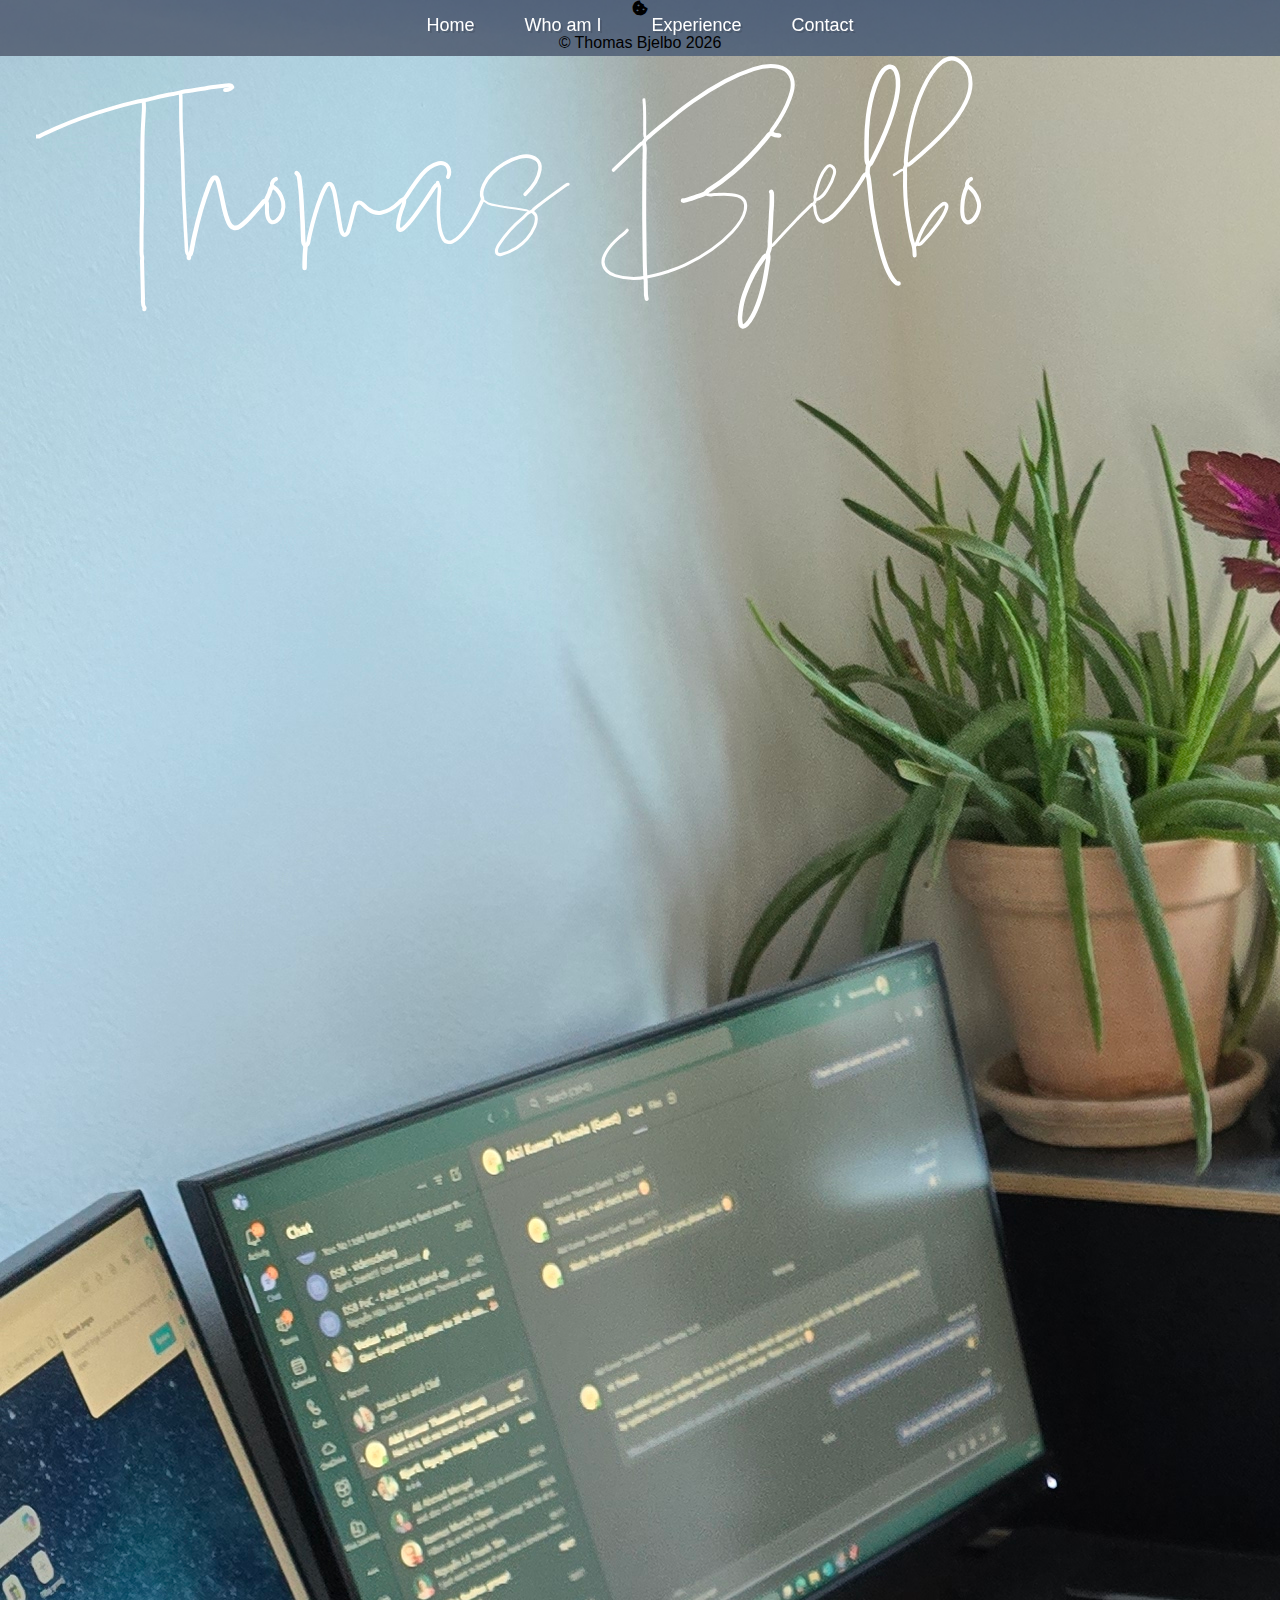
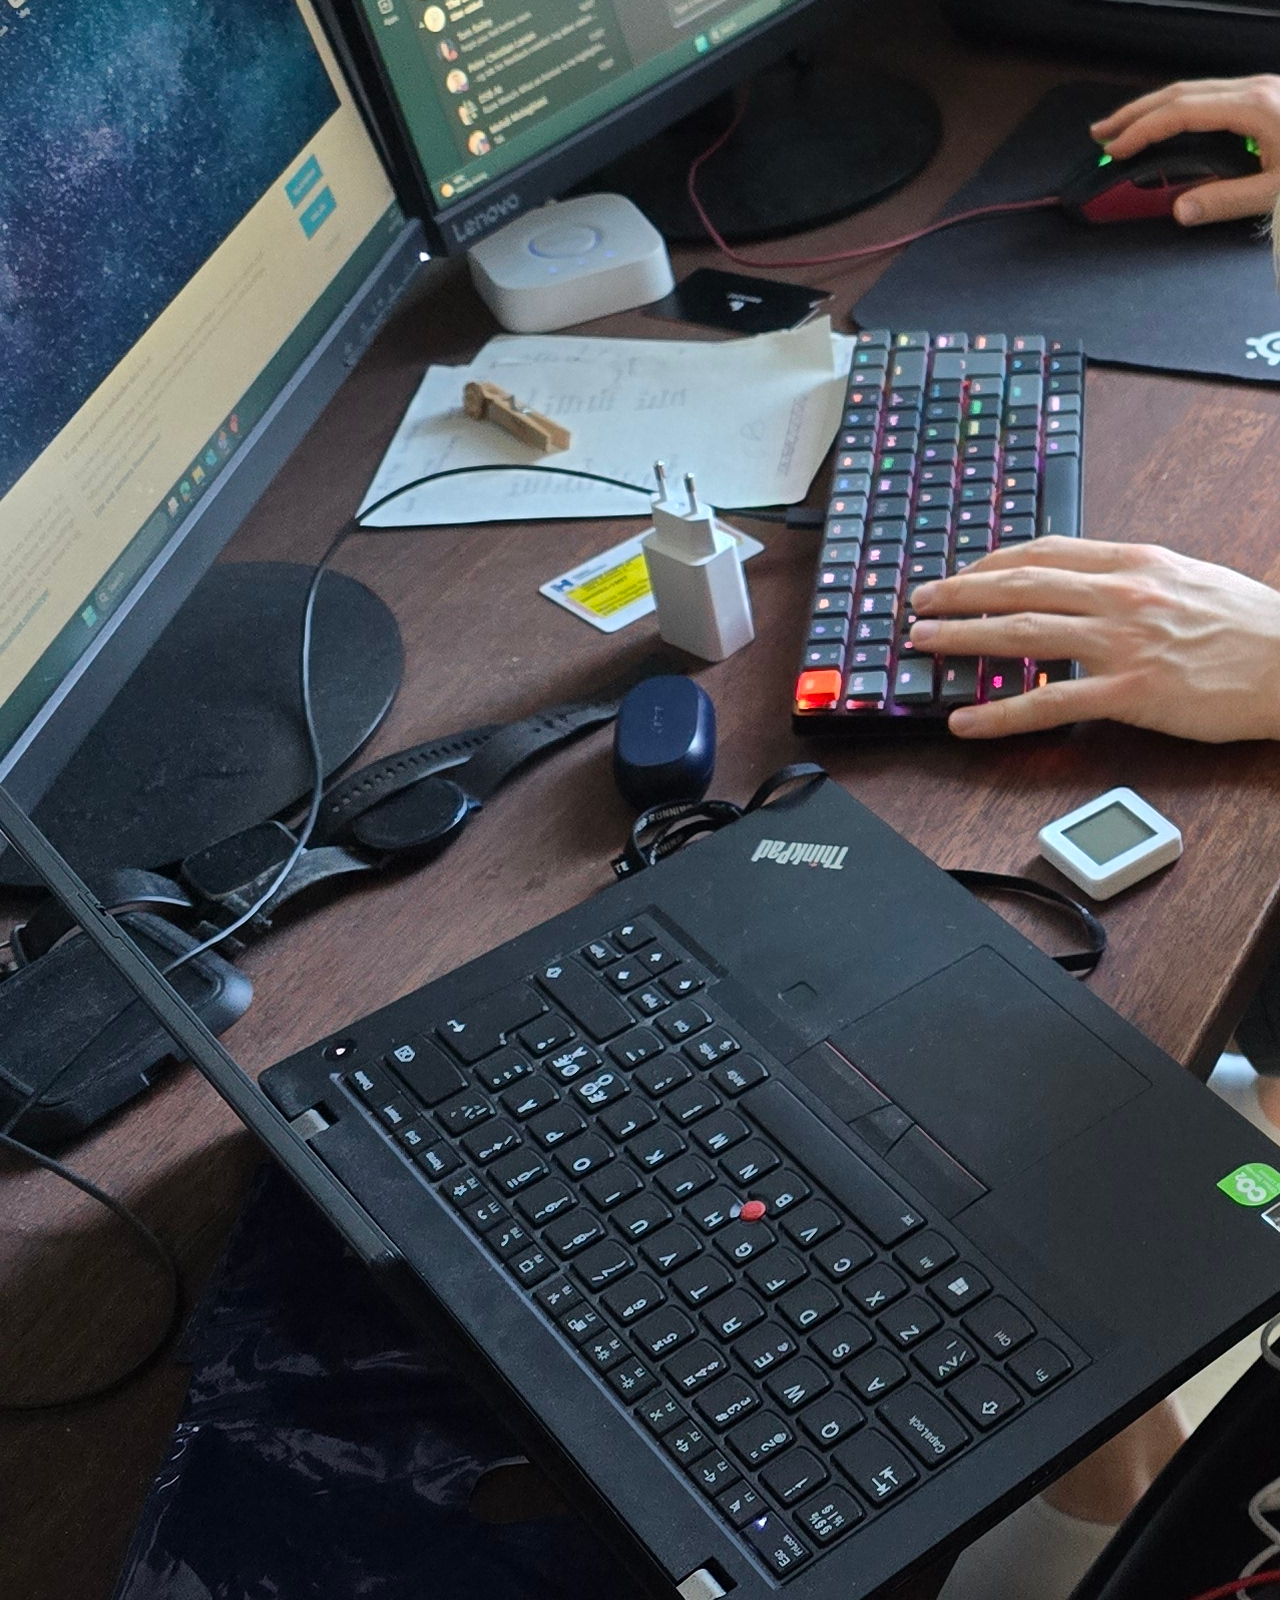
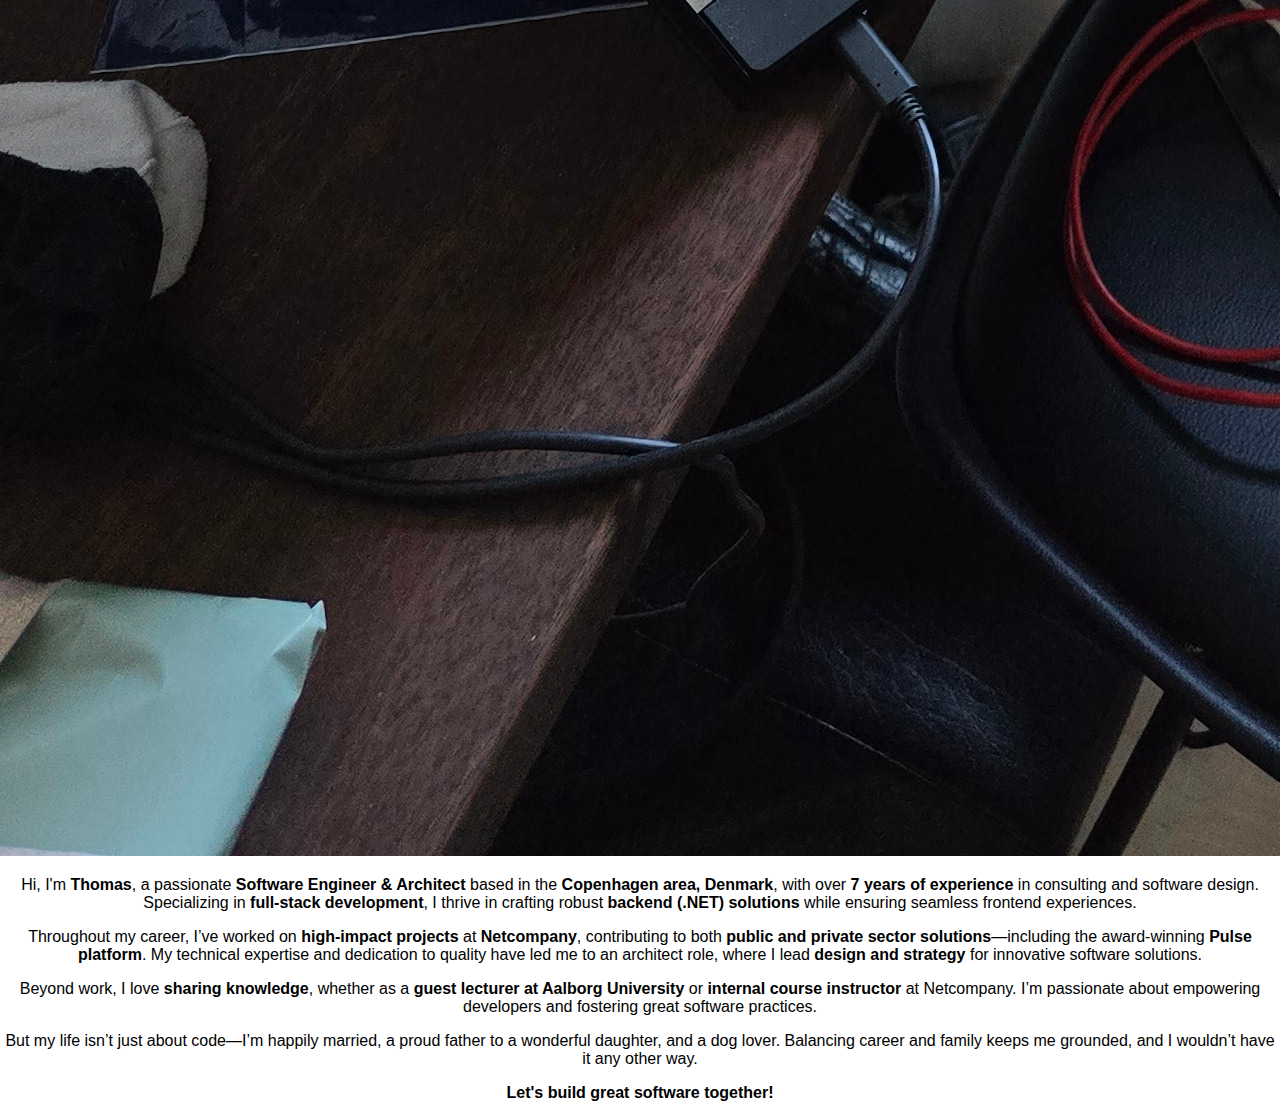
<file: about.html>
<!DOCTYPE html>
<html lang="en">
<head>
  <meta charset="utf-8">
  <title>Thomas Bjelbo</title>
  <link href="style.css" rel="stylesheet" />
  <link rel="icon" type="image/svg+xml" href="initials.svg">
  <link rel="stylesheet" href="https://cdnjs.cloudflare.com/ajax/libs/font-awesome/6.0.0/css/all.min.css">  
  <script type="application/ld+json">
    {
      "@context": "https://schema.org",
      "@type": "Person",
      "name": "Thomas",
      "jobTitle": "Freelance Software Engineer & Architect",
      "worksFor": {
        "@type": "Organization",
        "name": "Self-Employed"
      },
      "url": "https://yourwebsite.com",
      "location": {
        "@type": "Place",
        "name": "Copenhagen, Denmark"
      },
      "skills": [
        "C#", "Java", "Python", "C", "TypeScript", "JavaScript",
        "Angular", "jQuery", "HTML", "CSS", "Razor", "Blazor",
        ".NET Core", ".NET Framework", "ASP.NET", "SharePoint", "Nintex", "Xamarin", "MAUI", "Unity",
        "SQL", "PostgreSQL", "SSIS", "Azure", "Cloud", "Platform Development"
        "PowerShell", "YAML", "Kafka", "Kubernetes", "Model Mesh"
      ],
      "availableFor": ["Consulting", "Freelance", "Software Development", "Technical Mentorship"],
      "customFields": {
        "previousExperience": "Netcompany",
        "featuredProject": "Pulse platform"
      }
    }
  </script>
</head>
<body id="body" class="dark">
    <nav class="navbar">
        <ul>
            <li><a id="home">Home</a></li>
            <li><a id="about" onclick="loadPage('Who am I','about.html')">Who am I</a></li>
            <li><a id="experience" onclick="loadPage('Experience','experience.html')">Experience</a></li>
            <li><a id="contact" onclick="loadPage('Contact','contact.html')">Contact</a></li>
        </ul>
    </nav>
    <div class="main-content">
      <div id="signature" class="signature signature-corner">
        <img alt="Thomas Bjelbo" src="signature.svg">
        <p id="subTitle" class="sub-title hide">Let's build software together</p>
      </div>
      <div id="infoBox" class="info-box">
        <div class="container">
          <img src="profile.jpg" alt="Profile Picture" class="profile-pic">
          <div class="text">
            <p>Hi, I'm <strong>Thomas</strong>, a passionate <strong>Software Engineer & Architect</strong> based in the <strong>Copenhagen area, Denmark</strong>, with over <strong><span id="yearsExp"></span> years of experience</strong> in consulting and software design. Specializing in <strong>full-stack development</strong>, I thrive in crafting robust <strong>backend (.NET) solutions</strong> while ensuring seamless frontend experiences.</p>
            
            <p>Throughout my career, I’ve worked on <strong>high-impact projects</strong> at <strong>Netcompany</strong>, contributing to both <strong>public and private sector solutions</strong>—including the award-winning <strong>Pulse platform</strong>. My technical expertise and dedication to quality have led me to an architect role, where I lead <strong>design and strategy</strong> for innovative software solutions.</p>
            
            <p>Beyond work, I love <strong>sharing knowledge</strong>, whether as a <strong>guest lecturer at Aalborg University</strong> or <strong>internal course instructor</strong> at Netcompany. I’m passionate about empowering developers and fostering great software practices.</p>
            
            <p class="personal">But my life isn’t just about code—I’m happily married, a proud father to a wonderful daughter, and a dog lover. Balancing career and family keeps me grounded, and I wouldn’t have it any other way.</p>
            
            <p style="text-align:center; font-weight:bold;">Let's build great software together!</p>
          </div>
        </div>
      </div>
    </div>
    <div class="cookie" onclick="toggleElement('cookieText')">
      <span id="cookieText" class="cookie-text hide">Don't worry, no cookies stored here!</span><i class="fa fa-cookie-bite"></i>
    </div>
</body>
<footer>
  <p>&copy; Thomas Bjelbo <span id="footerYear"></span></p>
</footer>
<script src="https://code.jquery.com/jquery-3.6.0.min.js"></script>
<script src="scripts.js"></script>
<script>
  calculateExperience();
</script>
</html>
</file>
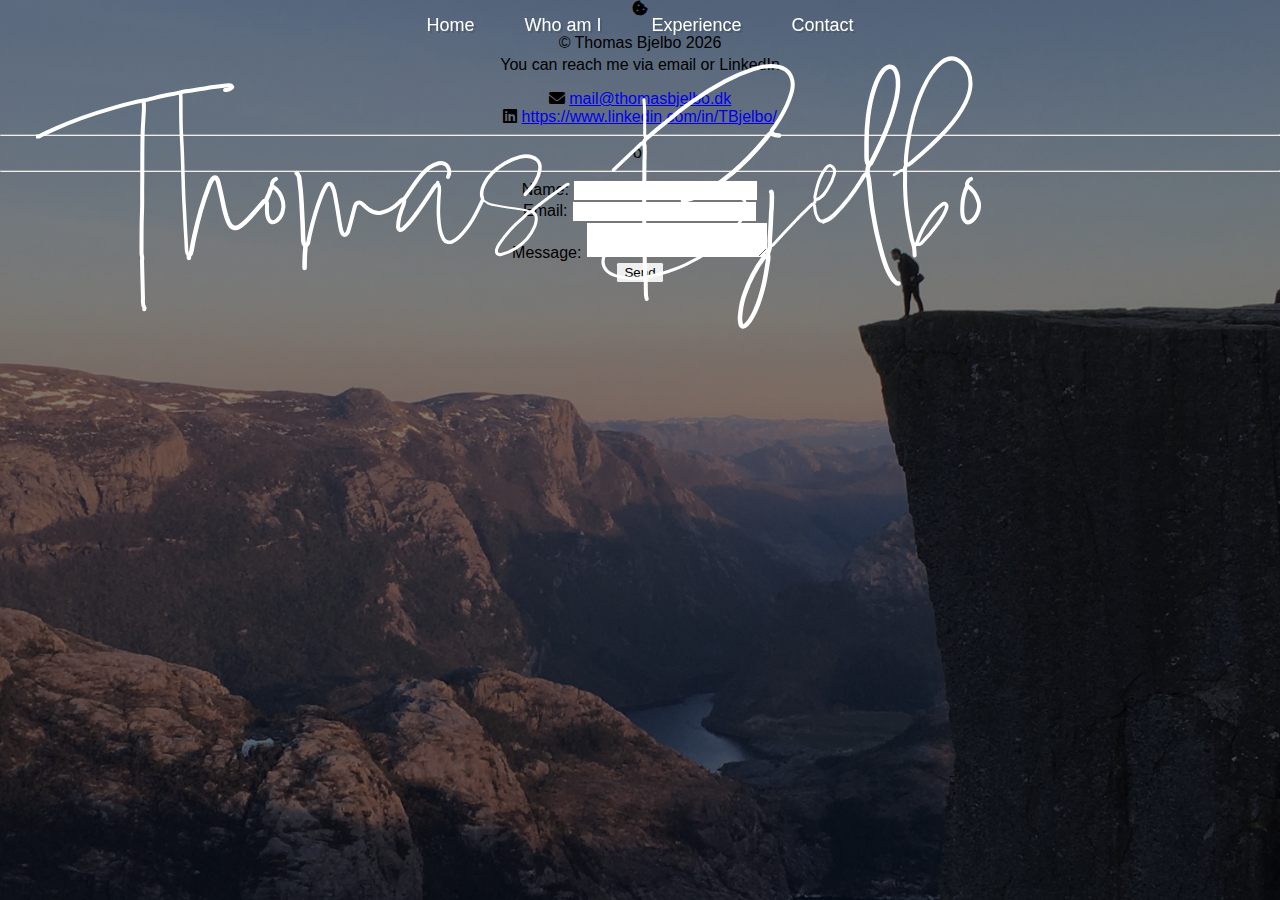
<file: contact.html>
<!DOCTYPE html>
<html lang="en">
<head>
  <meta charset="utf-8">
  <title>Thomas Bjelbo</title>
  <link href="style.css" rel="stylesheet" />
  <link rel="icon" type="image/svg+xml" href="initials.svg">
  <link rel="stylesheet" href="https://cdnjs.cloudflare.com/ajax/libs/font-awesome/6.0.0/css/all.min.css">
</head>
<body id="body" class="dark">
    <nav class="navbar">
        <ul>
            <li><a id="home">Home</a></li>
            <li><a id="about" onclick="loadPage('Who am I','about.html')">Who am I</a></li>
            <li><a id="experience" onclick="loadPage('Experience','experience.html')">Experience</a></li>
            <li><a id="contact" onclick="loadPage('Contact','contact.html')">Contact</a></li>
        </ul>
    </nav>
    <div class="main-content">
      <div id="signature" class="signature signature-corner">
        <img alt="Thomas Bjelbo" src="signature.svg">
        <p id="subTitle" class="sub-title hide">Let's build software together</p>
      </div>
      <div id="infoBox" class="info-box">
        <div class="container">
        <p>You can reach me via email or LinkedIn</p>
        
        <div>
            <div class="contact-info">
              <i class="fas fa-envelope"></i>
              <a href="mailto:mail@thomasbjelbo.dk">mail@thomasbjelbo.dk</a>
            </div>
            <div class="contact-info">
              <i class="fab fa-linkedin"></i>
              <a href="https://www.linkedin.com/in/TBjelbo/" target="_blank">https://www.linkedin.com/in/TBjelbo/</a>
            </div>
        </div>
          <div class="or-line"><hr><div>or</div><hr></div>
          <form action="https://api.web3forms.com/submit" method="POST" class="contact-form">
            <input type="hidden" name="access_key" value="512369a1-a863-4cdf-a486-2a91676021ea">
            <input type="hidden" name="redirect" value="https://thomasbjelbo.dk/thankyou">
            <div class="form-group">
                <label for="name" class="label">Name:</label>
                <input type="text" id="name" name="name" required class="input-field">
            </div>
            
            <div class="form-group">
                <label for="email" class="label">Email:</label>
                <input type="email" id="email" name="email" required class="input-field">
            </div>
            <div class="form-group">
              <label for="message" class="label">Message:</label>
              <textarea id="message" name="message" required class="input-field textarea-field"></textarea>
            </div>
            <button type="submit" class="submit-btn">Send</button>
        </form>
        </div>
      </div>
    </div>
    <div class="cookie" onclick="toggleElement('cookieText')">
      <span id="cookieText" class="cookie-text hide">Don't worry, no cookies stored here!</span><i class="fa fa-cookie-bite"></i>
    </div>
</body>
<footer>
  <p>&copy; Thomas Bjelbo <span id="footerYear"></span></p>
</footer>
<script src="https://code.jquery.com/jquery-3.6.0.min.js"></script>
<script src="scripts.js"></script>
</html>
</file>
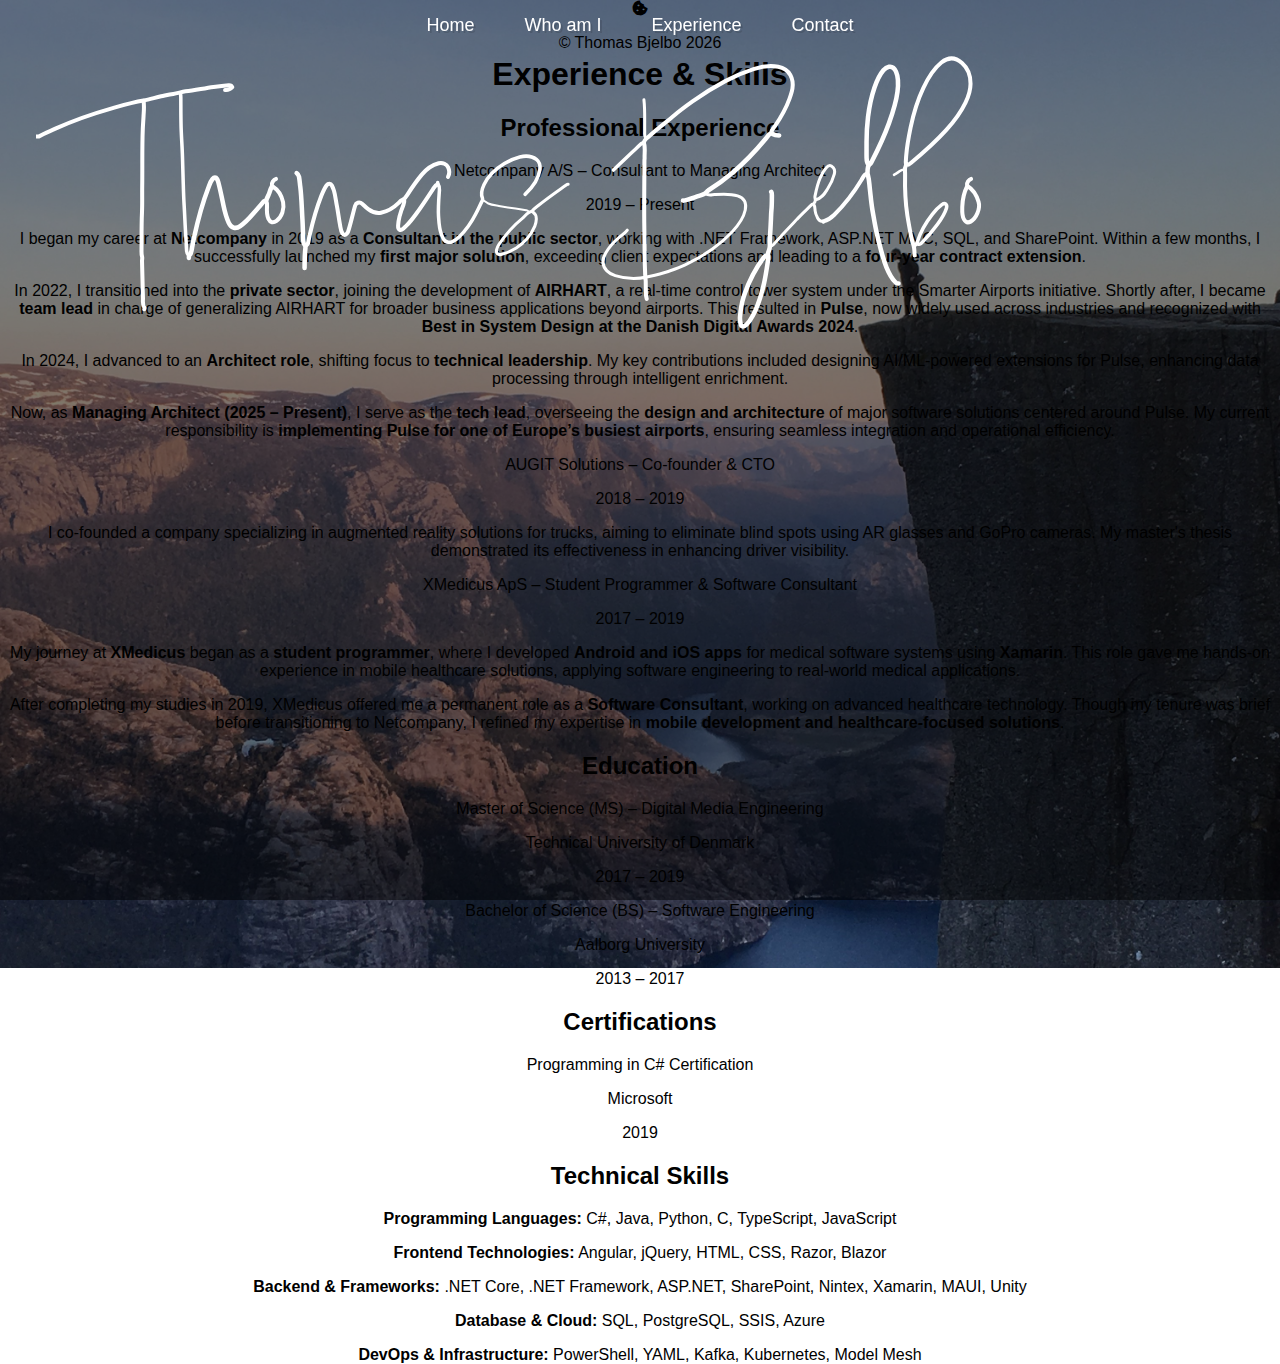
<file: experience.html>
<!DOCTYPE html>
<html lang="en">
<head>
  <meta charset="utf-8">
  <title>Thomas Bjelbo</title>
  <link href="style.css" rel="stylesheet" />
  <link rel="icon" type="image/svg+xml" href="initials.svg">
  <link rel="stylesheet" href="https://cdnjs.cloudflare.com/ajax/libs/font-awesome/6.0.0/css/all.min.css">
</head>
<body id="body" class="dark">
    <nav class="navbar">
        <ul>
            <li><a id="home">Home</a></li>
            <li><a id="about" onclick="loadPage('Who am I','about.html')">Who am I</a></li>
            <li><a id="experience" onclick="loadPage('Experience','experience.html')">Experience</a></li>
            <li><a id="contact" onclick="loadPage('Contact','contact.html')">Contact</a></li>
        </ul>
    </nav>
    <div class="main-content">
      <div id="signature" class="signature signature-corner">
        <img alt="Thomas Bjelbo" src="signature.svg">
        <p id="subTitle" class="sub-title hide">Let's build software together</p>
      </div>
      <div id="infoBox" class="info-box">
        <div class="container">
          <h1>Experience & Skills</h1>
      
          <div class="section">
              <h2>Professional Experience</h2>
      
              <div class="job">
                <p class="job-title">Netcompany A/S – Consultant to Managing Architect</p>
                <p class="job-date">2019 – Present</p>
                <p>I began my career at <strong>Netcompany</strong> in 2019 as a <strong>Consultant in the public sector</strong>, working with .NET Framework, ASP.NET MVC, SQL, and SharePoint. Within a few months, I successfully launched my <strong>first major solution</strong>, exceeding client expectations and leading to a <strong>four-year contract extension</strong>.</p>
    
                <p>In 2022, I transitioned into the <strong>private sector</strong>, joining the development of <strong>AIRHART</strong>, a real-time control tower system under the Smarter Airports initiative. Shortly after, I became <strong>team lead</strong> in charge of generalizing AIRHART for broader business applications beyond airports. This resulted in <strong>Pulse</strong>, now widely used across industries and recognized with <strong>Best in System Design at the Danish Digital Awards 2024</strong>.</p>
    
                <p>In 2024, I advanced to an <strong>Architect role</strong>, shifting focus to <strong>technical leadership</strong>. My key contributions included designing AI/ML-powered extensions for Pulse, enhancing data processing through intelligent enrichment.</p>
    
                <p>Now, as <strong>Managing Architect (2025 – Present)</strong>, I serve as the <strong>tech lead</strong>, overseeing the <strong>design and architecture</strong> of major software solutions centered around Pulse. My current responsibility is <strong>implementing Pulse for one of Europe’s busiest airports</strong>, ensuring seamless integration and operational efficiency.</p>
              </div>
      
              <div class="job">
                  <p class="job-title">AUGIT Solutions – Co-founder & CTO</p>
                  <p class="job-date">2018 – 2019</p>
                  <p>I co-founded a company specializing in augmented reality solutions for trucks, aiming to eliminate blind spots using AR glasses and GoPro cameras. My master's thesis demonstrated its effectiveness in enhancing driver visibility.</p>
              </div>
      
              <div class="job">
                <p class="job-title">XMedicus ApS – Student Programmer & Software Consultant</p>
                <p class="job-date">2017 – 2019</p>
                <p>My journey at <strong>XMedicus</strong> began as a <strong>student programmer</strong>, where I developed <strong>Android and iOS apps</strong> for medical software systems using <strong>Xamarin</strong>. This role gave me hands-on experience in mobile healthcare solutions, applying software engineering to real-world medical applications.</p>
    
                <p>After completing my studies in 2019, XMedicus offered me a permanent role as a <strong>Software Consultant</strong>, working on advanced healthcare technology. Though my tenure was brief before transitioning to Netcompany, I refined my expertise in <strong>mobile development and healthcare-focused solutions</strong>.</p>
            
              </div>
            </div>
      
          <div class="section">
              <h2>Education</h2>
              <div class="job">
                <p class="job-title">Master of Science (MS) – Digital Media Engineering</p>
                <p class="job-date">Technical University of Denmark</p>
                <p class="job-date">2017 – 2019</p>
              </div>
              
              <div class="job">
                <p class="job-title">Bachelor of Science (BS) – Software Engineering</p>
                <p class="job-date">Aalborg University</p>
                <p class="job-date">2013 – 2017</p>
              </div>
          </div>
      
          <div class="section">
              <h2>Certifications</h2>
              <div class="job">
                <p class="job-title">Programming in C# Certification</p>
                <p class="job-date">Microsoft</p>
                <p class="job-date">2019</p>
              </div>
          </div>
      
          <div class="section">
              <h2>Technical Skills</h2>
              <p><strong>Programming Languages:</strong> C#, Java, Python, C, TypeScript, JavaScript</p>
              <p><strong>Frontend Technologies:</strong> Angular, jQuery, HTML, CSS, Razor, Blazor</p>
              <p><strong>Backend & Frameworks:</strong> .NET Core, .NET Framework, ASP.NET, SharePoint, Nintex, Xamarin, MAUI, Unity</p>
              <p><strong>Database & Cloud:</strong> SQL, PostgreSQL, SSIS, Azure</p>
              <p><strong>DevOps & Infrastructure:</strong> PowerShell, YAML, Kafka, Kubernetes, Model Mesh</p>
          </div>
        </div>
      </div>
    </div>
    <div class="cookie" onclick="toggleElement('cookieText')">
      <span id="cookieText" class="cookie-text hide">Don't worry, no cookies stored here!</span><i class="fa fa-cookie-bite"></i>
    </div>
</body>
<footer>
  <p>&copy; Thomas Bjelbo <span id="footerYear"></span></p>
</footer>
<script src="https://code.jquery.com/jquery-3.6.0.min.js"></script>
<script src="scripts.js"></script>
</html>
</file>
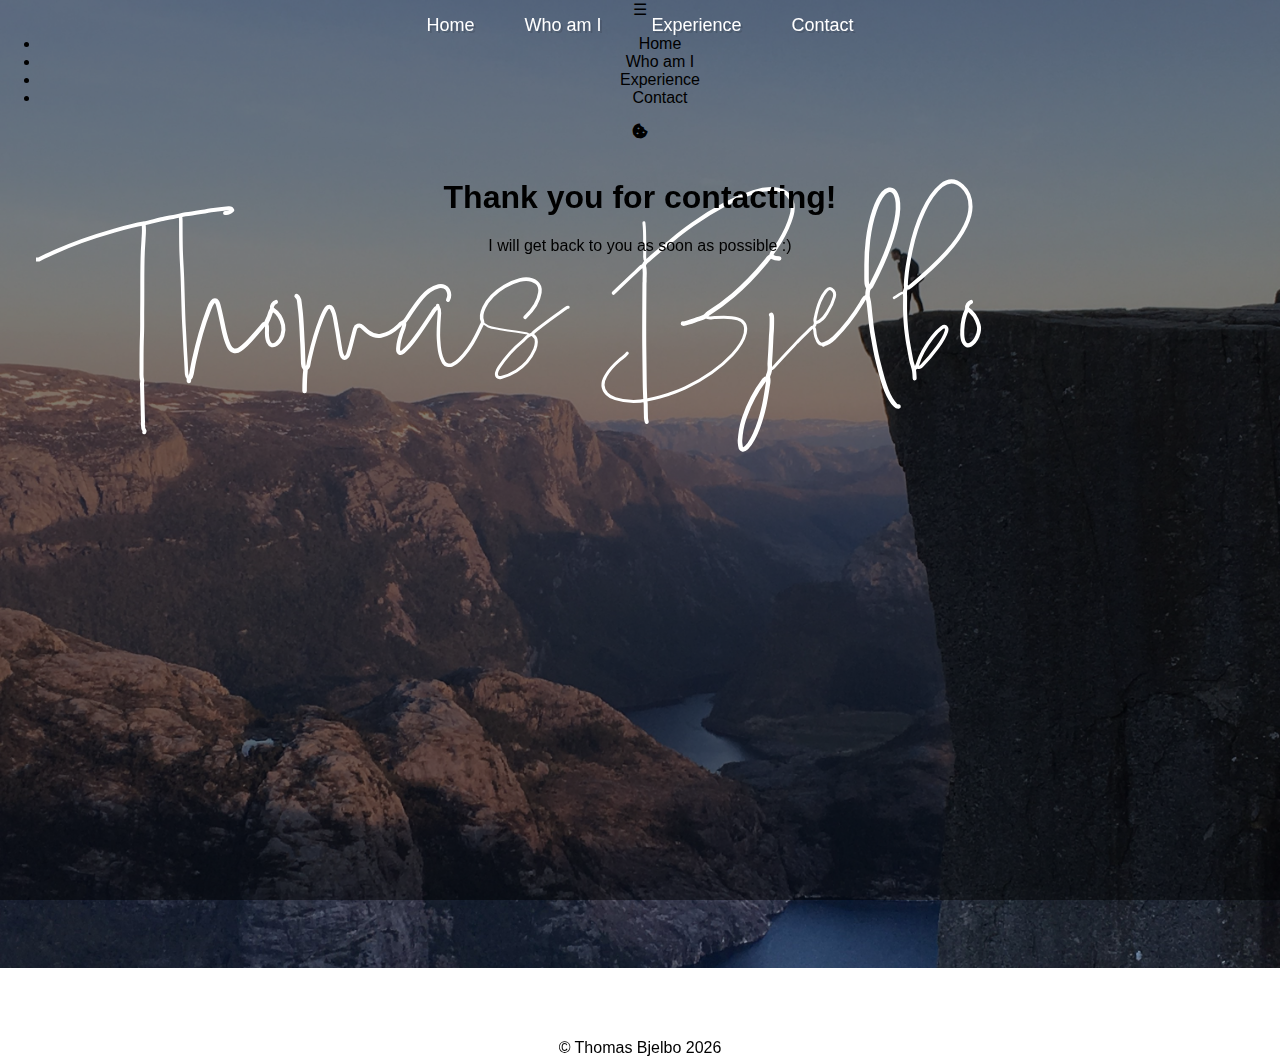
<file: thankyou.html>
<!DOCTYPE html>
<html lang="en">

<head>
  <meta charset="utf-8">
  <meta name="viewport" content="width=device-width, initial-scale=1.0">
  <title>Thomas Bjelbo</title>
  <link href="style.css" rel="stylesheet" />
  <link rel="icon" type="image/svg+xml" href="initials.svg">
  <link rel="stylesheet" href="https://cdnjs.cloudflare.com/ajax/libs/font-awesome/6.0.0/css/all.min.css">
  <script type="application/ld+json">
    {
      "@context": "https://schema.org",
      "@type": "Person",
      "name": "Thomas",
      "jobTitle": "Freelance Software Engineer & Architect",
      "worksFor": {
        "@type": "Organization",
        "name": "Self-Employed"
      },
      "url": "https://thomasbjelbo.dk",
      "location": {
        "@type": "Place",
        "name": "Copenhagen, Denmark"
      },
      "skills": [
        "C#", "Java", "Python", "C", "TypeScript", "JavaScript",
        "Angular", "jQuery", "HTML", "CSS", "Razor", "Blazor",
        ".NET Core", ".NET Framework", "ASP.NET", "SharePoint", "Nintex", "Xamarin", "MAUI", "Unity",
        "SQL", "PostgreSQL", "SSIS", "Azure", "Cloud", "Platform Development",
        "PowerShell", "YAML", "Kafka", "Kubernetes", "Model Mesh"
      ],
      "availableFor": ["Consulting", "Freelance", "Software Development", "Technical Mentorship"],
      "customFields": {
        "previousExperience": "Netcompany",
        "featuredProject": "Pulse platform"
      }
    }
  </script>
</head>

<body id="body" class="dark">
  <nav class="navbar">
    <ul>
      <li><a onclick="homePage()">Home</a></li>
      <li><a onclick="loadPage('Who am I','about.html')">Who am I</a></li>
      <li><a onclick="loadPage('Experience','experience.html')">Experience</a></li>
      <li><a onclick="loadPage('Contact','contact.html')">Contact</a></li>
    </ul>
  </nav>
  <div class="menu-toggle" id="menuToggle" onclick="toggleMenu()">☰</div>
  <nav class="side-menu" id="sideMenu">
    <ul>
      <li><a onclick="homePage()">Home</a></li>
      <li><a onclick="loadPage('Who am I','about.html')">Who am I</a></li>
      <li><a onclick="loadPage('Experience','experience.html')">Experience</a></li>
      <li><a onclick="loadPage('Contact','contact.html')">Contact</a></li>
    </ul>
  </nav>
  <div id="signature" class="signature signature-corner">
    <img alt="Thomas Bjelbo" src="signature.svg">
    <p id="subTitle" class="sub-title hide">Let's build software together</p>
  </div>
  <div class="main-content">
    <div id="infoBox" class="info-box">
      <div class="container">
        <h1>Thank you for contacting!</h1>
        <p>I will get back to you as soon as possible :)</p>
      </div>
    </div>
    <footer>
      <p>&copy; Thomas Bjelbo <span id="footerYear"></span></p>
    </footer>
  </div>
  <div class="cookie" onclick="toggleElement('cookieText')">
    <span id="cookieText" class="cookie-text hide">Don't worry, no cookies stored here!</span><i
      class="fa fa-cookie-bite"></i>
  </div>
</body>
<script src="https://code.jquery.com/jquery-3.6.0.min.js"></script>
<script src="scripts.js"></script>

</html>
</file>
<file: style.css>
html {
   width: 100%;
   height: 100%;
}

body {
    background-image: url('background.jpg');
    background-size: cover; /* Adjusts the image size */
    background-repeat: no-repeat; /* Prevents the image from repeating */
    background-position: top;
    margin: 0;
    font-family: Arial, sans-serif;
    text-align: center;
    overflow:hidden;  
}

body::before {
    content: "";
    position: absolute;
    top: 0;
    left: 0;
    width: 100%;
    height: 100%;
    background-color: rgba(0, 0, 0, 0.5);
    z-index: -1;
}

@keyframes adjustBackdropDark {
    from {
        background-color: rgba(0, 0, 0, 0.5);
    }
    to {
        background-color: rgba(0, 0, 0, 0.75);
    }
}
@keyframes adjustBackdropLight {
    from {
        background-color: rgba(0, 0, 0, 0.75);
    }
    to {
        background-color: rgba(0, 0, 0, 0.5);
    }
}

body.dark::before {
    animation: adjustBackdropDark 0.5s forwards ease-in-out;
}
body.light::before {
    animation: adjustBackdropLight 0.5s forwards ease-in-out;
}

.navbar {
    background-color: transparent;
    padding: 15px 0;
    position: fixed;
    width: 100%;
    z-index: 1;
}

.navbar ul {
    list-style: none;
    padding: 0;
    margin: 0;
    display: flex;
    justify-content: center;
}

.navbar ul li {
    margin: 0 15px;
}

.navbar ul li a {
    text-decoration: none;
    color: white;
    font-size: 18px;
    padding: 10px;
    text-shadow: 2px 2px #00000020;
}

.navbar ul li a:hover {
    background-color: transparent;
    color: rgb(211, 211, 211);
    box-shadow: solid;
    cursor: pointer;
}

.main-content
{
   position: absolute;
   width: 100%;
   height: 100%;
}


.signature {
    width: 75vw;
    position: fixed;
}

.signature img {
    filter: invert(100%);
}

.dark .signature {
    animation: signatureTopLeft 0.5s forwards ease-in-out;
}

.light .signature {
    animation: signatureLarge 0.5s forwards ease-in-out;
}



.sub-title {
    color: white;
    font-size: 3vw;
    font-family: 'Times New Roman', Times, serif;
    margin: 0;
}

@keyframes hideSubTitle {
    from {
       font-size: 3vw;
    }
    to {
       font-size: 0;
       display: none;
    }
}

@keyframes showSubTitle {
    from {
        font-size: 0;
        display: none;
    }
    to {
        font-size: 3vw;
    }
}

.sub-title.sub-title-hide {
    animation: hideSubTitle 0.5s forwards ease-in-out;
}

.sub-title.sub-title-show {
    animation: showSubTitle 0.5s forwards ease-in-out;
}

@media (min-width: 1000px) {
    .signature {
        margin-left: 2.8%;
        margin-top: 3%;
    }

    @keyframes signatureTopLeft {
        from {
           width: 75vw;
           margin-left: 2.8%;
           margin-top: 3%;
        }
        to {
           width: 175px;
           margin-top: 0px;
           margin-left: 4px;
        }
    }
    
    @keyframes signatureLarge {
        from {
           width: 175px;
           margin-top: 0px;
           margin-left: 4px;
        }
        to {
           width: 75vw;
           margin-left: 2.8%;
           margin-top: 3%;
        }
    }
}

@media (max-width: 1000px) or ((max-width: 1000px) and (-webkit-min-device-pixel-ratio: 2)) {
    .signature {
       margin-top: calc(10vh + 34px);
       margin-left: 12.5vw;
    }

    @keyframes signatureTopLeft {
        from {
           width: 75vw;
           margin-top: calc(10vh + 34px);
           margin-left: 12.5vw;
        }
        to {
           width: 175px;
           margin-top: 0px;
           margin-left: 4px;
        }
    }
    
    @keyframes signatureLarge {
        from {
           width: 175px;
           margin-top: 0px;
           margin-left: 4px;
        }
        to {
           width: 75vw;
           margin-top: calc(10vh + 34px);
           margin-left: 12.5vw;
        }
    }
}


.info-box {
   width: calc(100% - 0px);
   height: calc(100% - 56px);
   margin: 56px 0px 0px 0px;
}

@keyframes hideShow {
    from {
       display: none;       
       background: transparent;
    }
    to {
        background: rgba(0, 0, 0, 0);
    }
}

@keyframes showHide {
    from {
       background: rgba(0, 0, 0, 0);
    }
    to {
       background: transparent;
       display: none;
    }
}

.hide {
   display: none;
}

.fadeHide {
   animation: showHide 0.5s forwards ease-in-out;
}

.fadeShow {
   animation: hideShow 0.5s forwards ease-in-out;
}
</file>
